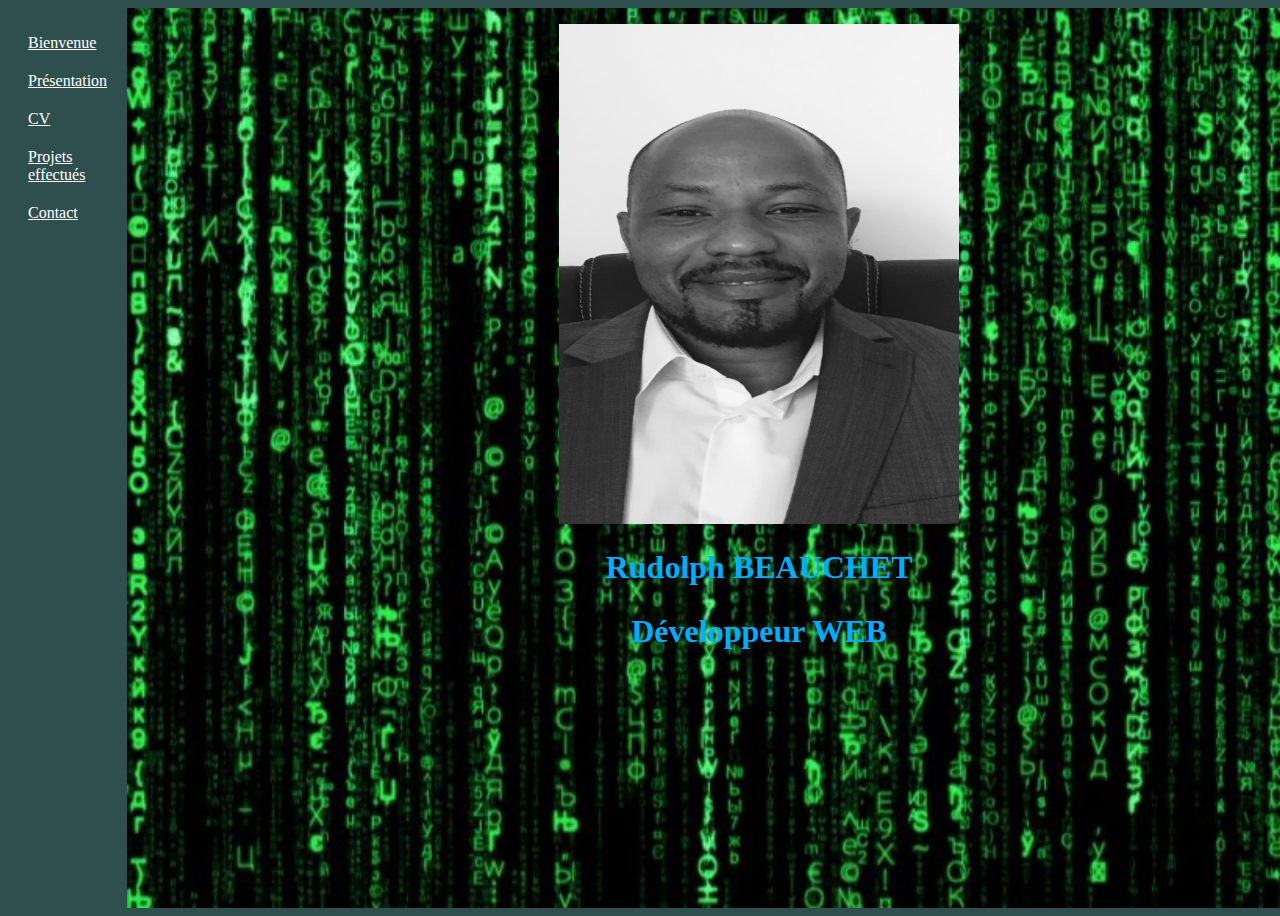
<file: index.html>
<!DOCTYPE html>
<html>
<!-- commentaire -->

<head>
  <meta charset="utf-8">
  <meta name="viewport" content="width=device-width">
  <title>Beauchet Rudolph CV</title>
  <meta name="description" content="Mon CV pour m'embaucher">
  <link rel="stylesheet" href="styles.css" />
</head>

<body>
  <div class="blocunitgauche">
    <aside id="blocunitgauche">
      <div class="leftmenu0">
        <ul id="menu">
          <li><a href="index.html">Bienvenue</a></li>
          <li><a href="presentation.html">Présentation</a></li>
          <li><a href="cv.html">CV</a></li>
          <li><a href="projetseffectues.html">Projets effectués</a></li>
          <li><a href="contact.html">Contact</a></li>
        </ul>
      </div>
    </aside>
  </div>


  <section id="bienvenue">
    <div class="idmoi">
      <p><img src="images.php/moi.jpg" width="400" height="500" /></p>
    </div>

    <div class="idfonction">
      <h1>Rudolph BEAUCHET</h1>
      <h2>Développeur WEB</h2>
    </div>
  </section>
</body>

</html>
</file>
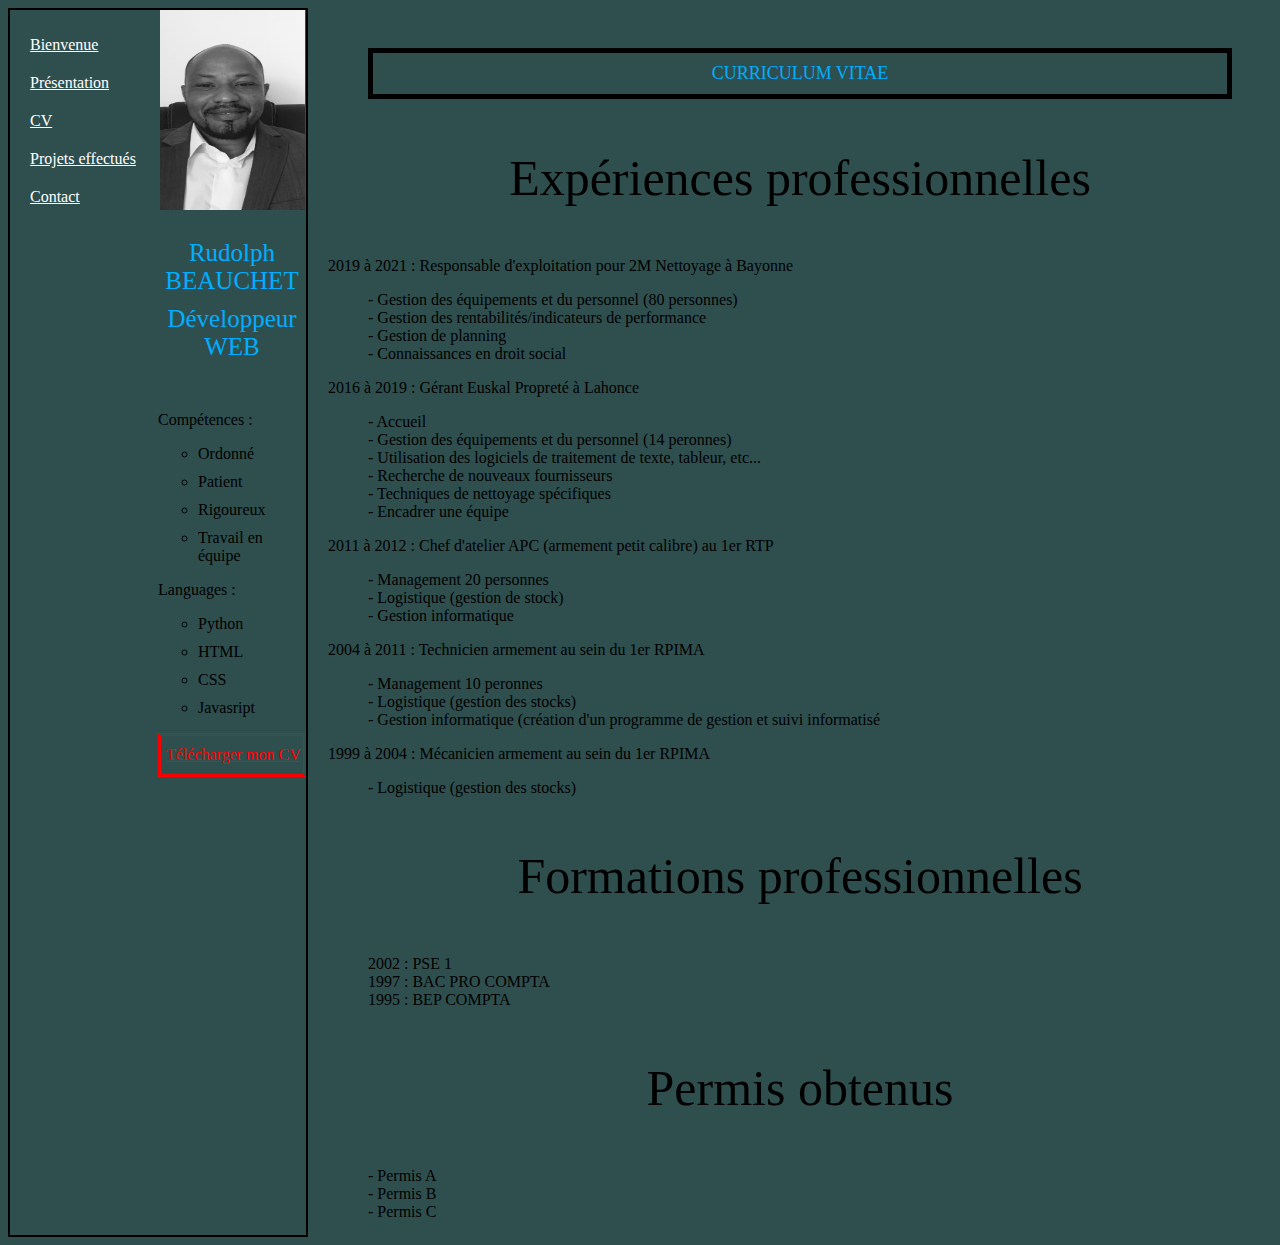
<file: cv.html>
<!DOCTYPE html>
<html>

<head>
    <meta charset="utf-8">
    <meta name="viewport" content="width=device-width">
    <title>Beauchet Rudolph CV</title>
    <link rel="stylesheet" href="styles.css">
</head>

<body>
    <aside id="blocgauche">
        <div class="leftmenu">
            <ul id="menu">
                <li><a href="index.html">Bienvenue</a></li>
                <li><a href="presentation.html">Présentation</a></li>
                <li><a href="cv.html">CV</a></li>
                <li><a href="projetseffectues.html">Projets effectués</a></li>
                <li><a href="contact.html">Contact</a></li>
            </ul>
        </div>
        <div class="leftresume">
            <div class="idmoi">
                <img src="images.php/moi.jpg" width="145" height="200" />
            </div>
            <p class="idendite">
                Rudolph BEAUCHET
                <span> Développeur WEB </span>
            </p>

            <div class="competencelanguage">
                <p>Compétences : </p>
                <ul class="competences">
                    <li>Ordonné</li>
                    <li>Patient</li>
                    <li>Rigoureux</li>
                    <li>Travail en équipe</li>
                </ul>

                <p>Languages : </p>
                <ul class="languages">
                    <li>Python</li>
                    <li>HTML</li>
                    <li>CSS</li>
                    <li>Javasript</li>
                </ul>
            </div>

            <p class="moncv"><a href="#">Télécharger mon CV</a></p>
        </div>
    </aside>


    <section id="cv" class="contenu">
        <p class="curriculum">CURRICULUM VITAE</p>
        <P class="titre1">Expériences professionnelles</P>

        <p>2019 à 2021 : Responsable d'exploitation pour 2M Nettoyage à Bayonne</p>
        <ul>
            <li>- Gestion des équipements et du personnel (80 personnes)</li>
            <li>- Gestion des rentabilités/indicateurs de performance</li>
            <li>- Gestion de planning</li>
            <li>- Connaissances en droit social</li>
        </ul>

        <p>2016 à 2019 : Gérant Euskal Propreté à Lahonce</p>
        <ul>
            <li>- Accueil</li>
            <li>- Gestion des équipements et du personnel (14 peronnes)</li>
            <li>- Utilisation des logiciels de traitement de texte, tableur, etc...</li>
            <li>- Recherche de nouveaux fournisseurs</li>
            <li>- Techniques de nettoyage spécifiques</li>
            <li>- Encadrer une équipe</li>
        </ul>

        <p>2011 à 2012 : Chef d'atelier APC (armement petit calibre) au 1er RTP</p>
        <ul>
            <li>- Management 20 personnes</li>
            <li>- Logistique (gestion de stock)</li>
            <li>- Gestion informatique</li>
        </ul>

        <p>2004 à 2011 : Technicien armement au sein du 1er RPIMA</p>
        <ul>
            <li>- Management 10 peronnes</li>
            <li>- Logistique (gestion des stocks)</li>
            <li>- Gestion informatique (création d'un programme de gestion et suivi informatisé</li>
        </ul>

        <p>1999 à 2004 : Mécanicien armement au sein du 1er RPIMA</p>
        <ul>
            <li>- Logistique (gestion des stocks)</li>
        </ul>

        <P class="titre1">Formations professionnelles</P>
        <ul>
            <li>2002 : PSE 1</li>
            <li>1997 : BAC PRO COMPTA</li>
            <li>1995 : BEP COMPTA</li>
        </ul>

        <p class="titre1">Permis obtenus</p>
        <ul>
            <li>- Permis A</li>
            <li>- Permis B</li>
            <li>- Permis C</li>
        </ul>
    </section>
</body>

</html>
</file>
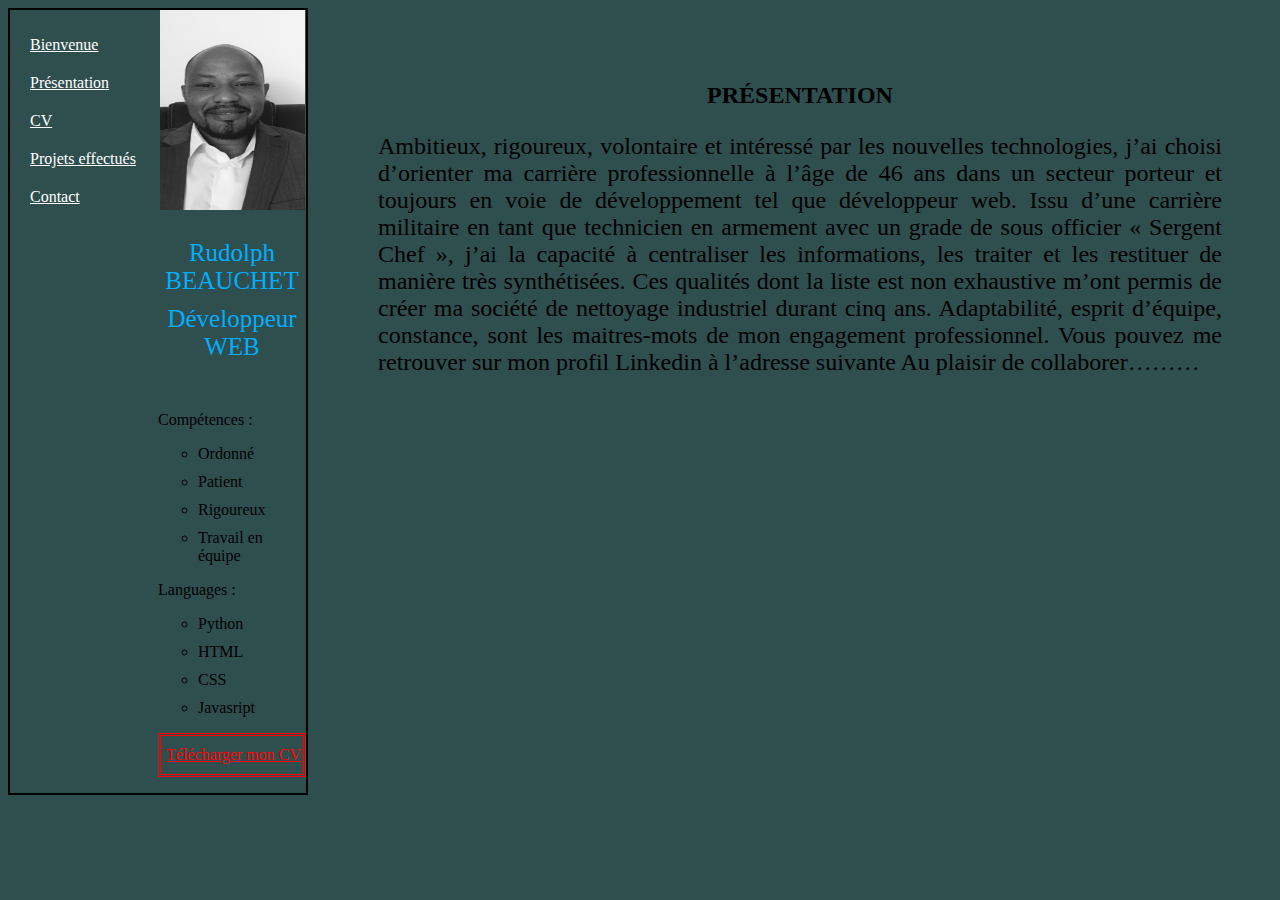
<file: presentation.html>
<!DOCTYPE html>
<html>

<head>
    <meta charset="utf-8">
    <meta name="viewport" content="width=device-width">
    <title>Beauchet Rudolph CV</title>
    <link rel="stylesheet" href="styles.css">
</head>

<body>
    <!--partie bloc gauche -->
    <aside id="blocgauche">
        <div class="leftmenu">
            <ul id="menu">
                <li><a href="index.html">Bienvenue</a></li>
                <li><a href="presentation.html">Présentation</a></li>
                <li><a href="cv.html">CV</a></li>
                <li><a href="projetseffectues.html">Projets effectués</a></li>
                <li><a href="contact.html">Contact</a></li>
            </ul>
        </div>
        <div class="leftresume">
            <div class="idmoi">
                <img src="images.php/moi.jpg" width="145" height="200" />
            </div>
            <p class="idendite">
                Rudolph BEAUCHET
                <span> Développeur WEB </span>
            </p>

            <div class="competencelanguage">
                <p>Compétences : </p>
                <ul class="competences">
                    <li>Ordonné</li>
                    <li>Patient</li>
                    <li>Rigoureux</li>
                    <li>Travail en équipe</li>
                </ul>

                <p>Languages : </p>
                <ul class="languages">
                    <li>Python</li>
                    <li>HTML</li>
                    <li>CSS</li>
                    <li>Javasript</li>
                </ul>
            </div>

            <p class="moncv"><a href="#">Télécharger mon CV</a></p>
        </div>
    </aside>


    <section id="Presentation" class="contenu">
        <div class="presentation">
            <p class="ppresentation" class="contenu">
                PRÉSENTATION
            </p>
            <p>Ambitieux, rigoureux, volontaire et intéressé par les nouvelles technologies, j’ai choisi d’orienter
                ma carrière professionnelle à l’âge de 46 ans dans un secteur porteur et toujours en voie de
                développement tel que développeur web. Issu d’une carrière militaire en tant que technicien en armement
                avec un grade de sous officier « Sergent Chef », j’ai la capacité à centraliser les informations, les
                traiter et les restituer de manière très synthétisées. Ces qualités dont la liste est non exhaustive
                m’ont permis de créer ma société de nettoyage industriel durant cinq ans.
                Adaptabilité, esprit d’équipe, constance, sont les maitres-mots de mon engagement professionnel.
                Vous pouvez me retrouver sur mon profil Linkedin à l’adresse suivante

                Au plaisir de collaborer………
            </p>
    </section>
    </div>
</body>

</html>
<!-- Pensez à changer la numérotation des <p class=titre> -->
</file>
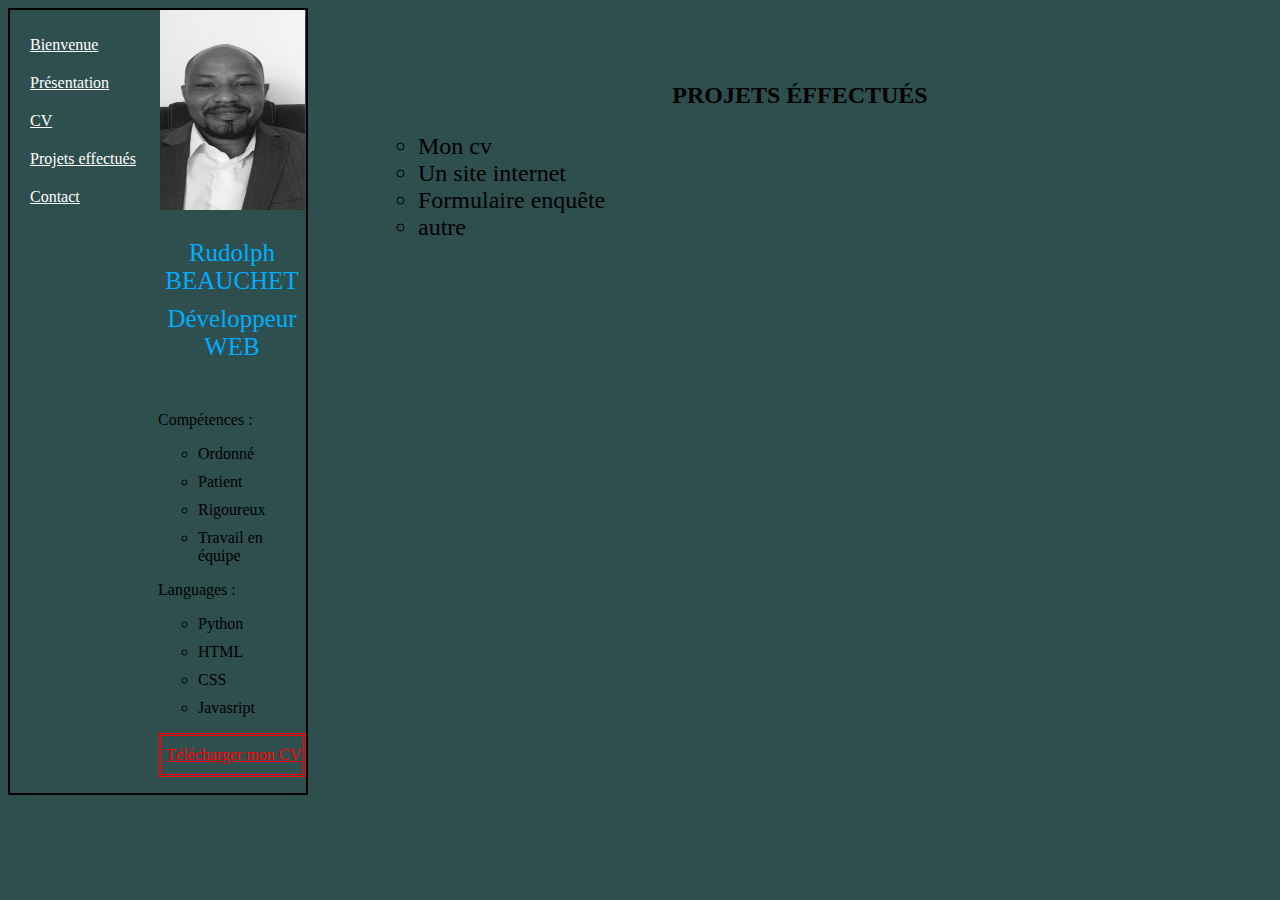
<file: projetseffectues.html>
<!DOCTYPE html>
<html>

<head>
    <meta charset="utf-8">
    <meta name="viewport" content="width=device-width">
    <title>Beauchet Rudolph CV</title>
    <link rel="stylesheet" href="styles.css">
</head>

<body>
    <aside id="blocgauche">
        <div class="leftmenu">
            <ul id="menu">
                <li><a href="index.html">Bienvenue</a></li>
                <li><a href="presentation.html">Présentation</a></li>
                <li><a href="cv.html">CV</a></li>
                <li><a href="projetseffectues.html">Projets effectués</a></li>
                <li><a href="contact.html">Contact</a></li>
            </ul>
        </div>
        <div class="leftresume">
            <div class="idmoi">
                <img src="images.php/moi.jpg" width="145" height="200" />
            </div>
            <p class="idendite">
                Rudolph BEAUCHET
                <span> Développeur WEB </span>
            </p>

            <div class="competencelanguage">
                <p>Compétences : </p>
                <ul class="competences">
                    <li>Ordonné</li>
                    <li>Patient</li>
                    <li>Rigoureux</li>
                    <li>Travail en équipe</li>
                </ul>

                <p>Languages : </p>
                <ul class="languages">
                    <li>Python</li>
                    <li>HTML</li>
                    <li>CSS</li>
                    <li>Javasript</li>
                </ul>
            </div>

            <p class="moncv"><a href="#">Télécharger mon CV</a></p>
        </div>
    </aside>


    <section id="Presentation" class="contenu">
        <div class="presentation">
            <p class="ppresentation" class="contenu">
                PROJETS ÉFFECTUÉS
            </p>
            <ul class="projetseffectues">
                <li>Mon cv</li>
                <li>Un site internet</li>
                <li>Formulaire enquête</li>
                <li> autre</li>
            </ul>

    </section>
    </div>
</body>

</html>
</file>
<file: styles.css>
/* commentaire */
* {
  box-sizing: border-box;
}

body {
  background-color: darkslategrey;
  display: flex;
}

h1 {
  color: rgb(0, 174, 255);
  opacity: 1;
  text-align: center;
  font-size: xx-large;
}

h2 {
  color: rgb(0, 174, 255);
  text-align: center;
  font-size: xx-large;
}

a {
  color: red;
}


ul li {
  list-style: none;
}

ul li a {
  color: white;
}

.competencelanguage li {
  list-style: circle;
  margin-bottom: 10px;
}

.projetseffectues li {
  list-style: circle;
}

#menu {
  align-items: stretch;
  padding-left: 20px;

  /*
  padding: 12px;
  display: flex;
  justify-content: space-around;
  */
}

#menu li a {
  color: white;
  DISPLAY: BLOCK;
  PADDING-BOTTOM: 10PX;
  PADDING-TOP: 10PX;
}

#menu li a:hover {
  color: red;
}

#menu li a:active {
  color: green;
}

.idmoi {
  text-align: center;
  margin-bottom: 15px;
}

.idendite {
  color: rgb(0, 174, 255);
  text-align: center;
  margin-bottom: 50px;
  font-size: xx-large;
  font-size: 25px;
}

.idendite span {
  display: block;
  margin-top: 10px;
}

.moncv {
  padding-top: 10px;
  padding-bottom: 10px;
  padding-left: 5px;
  border-style: double;
  border-color: red
}

.moncv a:hover {
  color: green;
}

/* page bienvenue */
#bienvenue {
  min-height: 100vh;
  background-image: url(images.php/matrix.jpeg);
  background-size: cover;
  min-width: 100%;
  margin-left: 20px;
}

#bienvenue h1 {
  color: rgb(0, 174, 255);
}

.presentation {
  font-size: x-large;
  padding: 10px;
  margin: 40px;
  text-align: justify;
}

.curriculum {
  color: rgb(0, 174, 255);
  font-size: large;
  opacity: 100;
  text-align: center;
  border-width: 5px;
  border-style: solid;
  border-color: black;
  padding: 10px;
  margin: 40px;
}

.titre1 {
  text-align: center;
  font-size: 50px;
}

#main {
  display: -ms-flexbox;
  display: -webkit-flex;
  display: flex;
  -webkit-flex-direction: row;
  /* pour Mac */
  -ms-flex-direction: row;
  /* pour Firefox */
  flex-direction: row;
  /* pour Chrome */
  -webkit-flex-wrap: nowrap;
  -ms-flex-wrap: nowrap;
  flex-wrap: nowrap;
  -webkit-justify-content: flex-start;
  -ms-flex-pack: start;
  justify-content: flex-start;
  -webkit-align-content: stretch;
  -ms-flex-line-pack: stretch;
  align-content: stretch;
  -webkit-align-items: stretch;
  -ms-flex-align: stretch;
  align-items: stretch;

  width: 100%;
}

#blocgauche {
  -webkit-order: 0;
  -ms-flex-order: 0;
  order: 0;
  -webkit-flex: 0 0 300px;
  -ms-flex: 0 0 300px;
  flex: 0 0 300px;
  -webkit-align-self: auto;
  -ms-flex-item-align: auto;
  align-self: auto;

  display: -ms-flexbox;
  display: -webkit-flex;
  display: flex;
  -webkit-flex-direction: row;
  -ms-flex-direction: row;
  flex-direction: row;
  -webkit-flex-wrap: nowrap;
  -ms-flex-wrap: nowrap;
  flex-wrap: nowrap;
  -webkit-justify-content: flex-start;
  -ms-flex-pack: start;
  justify-content: flex-start;
  -webkit-align-content: stretch;
  -ms-flex-line-pack: stretch;
  align-content: stretch;
  -webkit-align-items: stretch;
  -ms-flex-align: stretch;
  align-items: stretch;
  align-items: stretch;
  /*contour*/
  border-width: 2px;
  border-style: solid;
  border-color: black;
}

.leftmenu {
  -webkit-order: 0;
  -ms-flex-order: 0;
  order: 0;
  -webkit-flex: 0 0 50%;
  -ms-flex: 0 0 50%;
  flex: 0 0 50%;
  -webkit-align-self: auto;
  -ms-flex-item-align: auto;
  align-self: auto;
}

.leftresume {
  -webkit-order: 0;
  -ms-flex-order: 0;
  order: 0;
  -webkit-flex: 0 0 50%;
  -ms-flex: 0 0 50%;
  flex: 0 0 50%;
  -webkit-align-self: auto;
  -ms-flex-item-align: auto;
  align-self: auto;
}


.ppresentation {
  font-weight: bolder;
  text-align: center;
}

.contenu {
  -webkit-order: 0;
  -ms-flex-order: 0;
  order: 0;
  -webkit-flex: 1 1 auto;
  -ms-flex: 1 1 auto;
  flex: 1 1 auto;
  -webkit-align-self: auto;
  -ms-flex-item-align: auto;
  align-self: auto;
  padding-left: 20px;
}

#infocontact {
  display: -ms-flexbox;
  display: -webkit-flex;
  display: flex;
  -webkit-flex-direction: row;
  -ms-flex-direction: row;
  flex-direction: row;
  -webkit-flex-wrap: wrap;
  -ms-flex-wrap: wrap;
  flex-wrap: wrap;
  -webkit-justify-content: center;
  -ms-flex-pack: center;
  justify-content: space-around;
  -webkit-align-content: stretch;
  -ms-flex-line-pack: stretch;
  align-content: stretch;
  -webkit-align-items: stretch;
  -ms-flex-align: stretch;
  align-items: stretch;
  margin: 50px;
}

.boitecontact {
  -webkit-order: 0;
  -ms-flex-order: 0;
  order: 0;
  -webkit-flex: 0 0 40%;
  -ms-flex: 0 0 40%;
  flex: 0 0 40%;
  -webkit-align-self: auto;
  -ms-flex-item-align: auto;
  align-self: auto;

  color: chocolate;
  border-width: 30px;
  letter-spacing: 5px;
  border-width: 2px;
  border-style: solid;
  border-color: blue;
  border-radius: 20px;
  text-align: center;
  margin-top: 5px;
  padding: 5px;
}

#rensmail {
  color: chocolate;
  -webkit-order: 0;
  -ms-flex-order: 0;
  order: 0;
  -webkit-flex: 0 0 40%;
  -ms-flex: 0 0 40%;
  flex: 0 0 40%;
  -webkit-align-self: auto;
  -ms-flex-item-align: auto;
  align-self: auto;
  text-align: center;
  padding: 2%;
  font-size: 30px;
}

#rensmail label {
  display: inline-block;
  width: 250px;
  text-align: right;
}

#rensmail input,
#rensmail textarea {
  width: 300px;
  height: 30px
}

#rensmail textarea {
  height: 150px;
}

#rensmail input[type="submit"] {
  width: 100px;
  height: 20px;
}

#blocunitgauche {
  display: -ms-flexbox;
  display: -webkit-flex;
  display: flex;
  -webkit-flex-direction: row;
  -ms-flex-direction: row;
  flex-direction: row;
  -webkit-flex-wrap: nowrap;
  -ms-flex-wrap: nowrap;
  flex-wrap: nowrap;
  -webkit-justify-content: flex-start;
  -ms-flex-pack: start;
  justify-content: flex-start;
  -webkit-align-content: stretch;
  -ms-flex-line-pack: stretch;
  align-content: stretch;
  -webkit-align-items: flex-start;
  -ms-flex-align: start;
  align-items: flex-start;
  min-width: 100%;
}

.leftmenu0 {
  -webkit-order: 0;
  -ms-flex-order: 0;
  order: 0;
  -webkit-flex: 0 1 auto;
  -ms-flex: 0 1 auto;
  flex: 0 1 auto;
  -webkit-align-self: stretch;
  -ms-flex-item-align: stretch;
  align-self: stretch;
}
</file>
